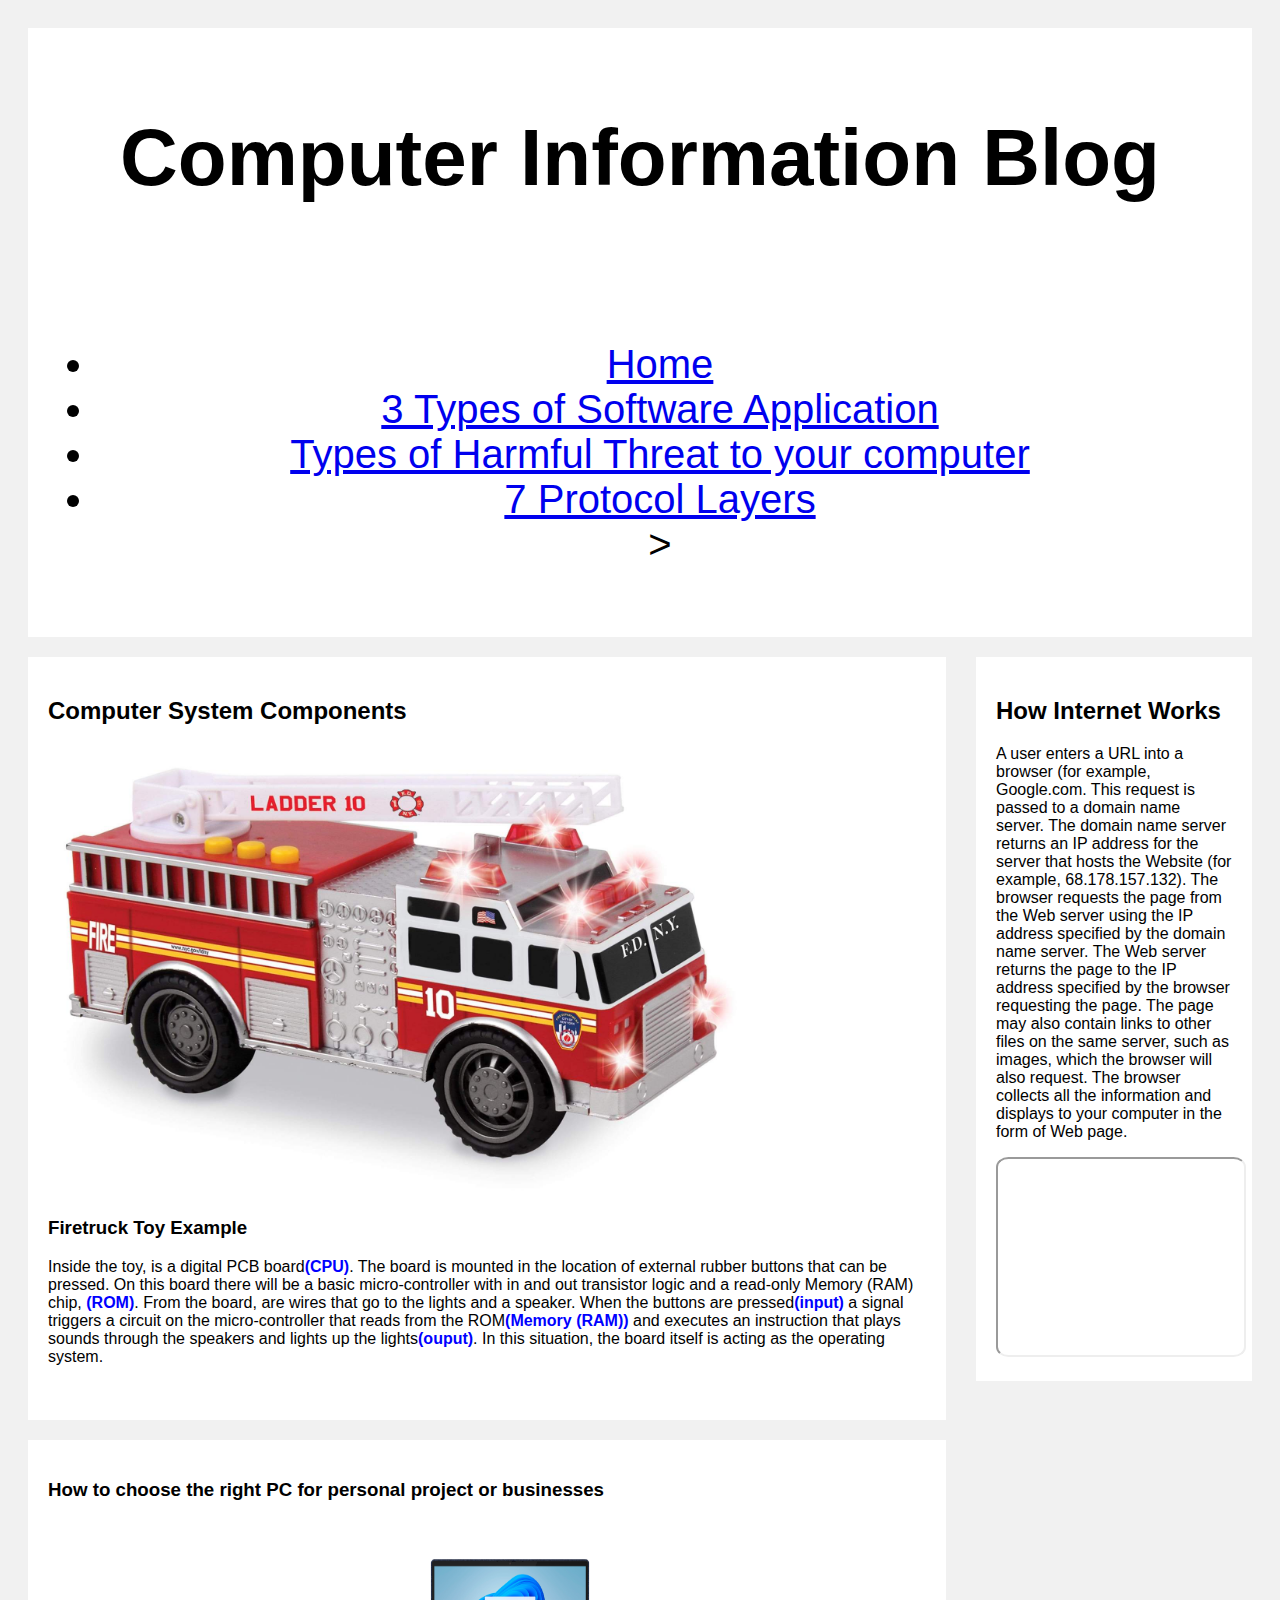
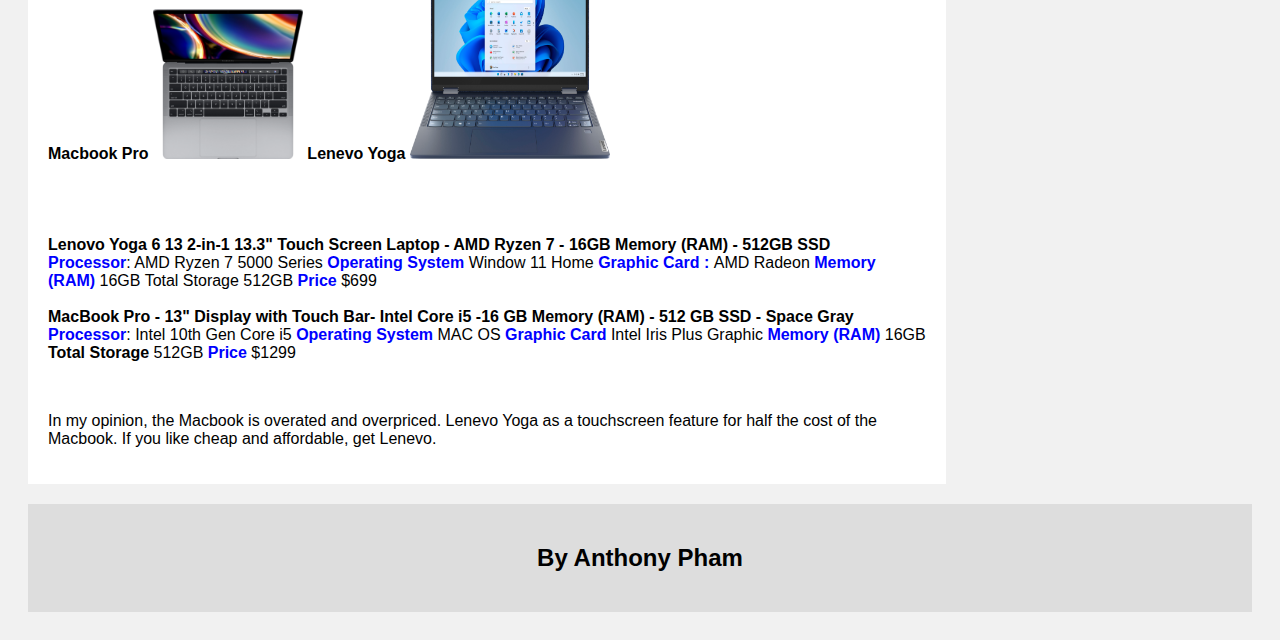
<file: index.html>
<!DOCTYPE html>
<html lang="en">

<head>
    <meta charset="UTF-8">
    <meta http-equiv="X-UA-Compatible" content="IE=edge">
    <meta name="viewport" content="width=device-width, initial-scale=1.0">
    <link rel="stylesheet" type="text/css" href="style.css">
    <link rel="preconnect" href="https://fonts.googleapis.com">
    <link rel="preconnect" href="https://fonts.gstatic.com" crossorigin>
    <link
        href="https://fonts.googleapis.com/css2?family=Arima+Madurai:wght@800&family=Courier+Prime&family=Montserrat:wght@100&family=Noto+Serif+Display&family=Press+Start+2P&family=Zen+Dots&display=swap"
        rel="stylesheet">
    <link rel="stylesheet" href="https://cdn.jsdelivr.net/npm/bootstrap@4.6.1/dist/css/bootstrap.min.css"
        integrity="sha384-zCbKRCUGaJDkqS1kPbPd7TveP5iyJE0EjAuZQTgFLD2ylzuqKfdKlfG/eSrtxUkn" crossorigin="anonymous">
    <script src="https://cdn.jsdelivr.net/npm/jquery@3.5.1/dist/jquery.slim.min.js"
        integrity="sha384-DfXdz2htPH0lsSSs5nCTpuj/zy4C+OGpamoFVy38MVBnE+IbbVYUew+OrCXaRkfj"
        crossorigin="anonymous"></script>
    <script src="https://cdn.jsdelivr.net/npm/popper.js@1.16.1/dist/umd/popper.min.js"
        integrity="sha384-9/reFTGAW83EW2RDu2S0VKaIzap3H66lZH81PoYlFhbGU+6BZp6G7niu735Sk7lN"
        crossorigin="anonymous"></script>
    <script src="https://cdn.jsdelivr.net/npm/bootstrap@4.6.1/dist/js/bootstrap.min.js"
        integrity="sha384-VHvPCCyXqtD5DqJeNxl2dtTyhF78xXNXdkwX1CZeRusQfRKp+tA7hAShOK/B/fQ2"
        crossorigin="anonymous"></script>
    <title>Computer Information Blog</title>
</head>

<body>
    <div class="header">
        <h1>Computer Information Blog</h1>
        <br>
        <ul class="menu">
            <li><a href="index.html">Home</a></li>
            <li><a href="software.html"> 3 Types of Software Application </a></li>
            <li><a href="security.html"> Types of Harmful Threat to your computer</a></li>
            <li><a href="network.html"> 7 Protocol Layers </a></li>>
        </ul>
        
        </div>
      
      <div class="row">
        <div class="leftcolumn">
          <div class="card">
            <h2> Computer System Components </h2>
            
            <img src="images/firetruck.jpg" width=700>
            <h3> Firetruck Toy Example</h3>
            <p> Inside the toy, is a digital PCB board<strong style="color: blue">(CPU)</strong style="color: blue">. The board is mounted in the location of external rubber buttons that can be pressed. On this board there will be a basic micro-controller with in and out transistor logic and a read-only Memory (RAM) chip,<strong style="color: blue"> (ROM)</strong style="color: blue">. From the board, are wires that go to the lights and a speaker.
                When the buttons are pressed<strong style="color: blue">(input)</strong style="color: blue"> a signal triggers a circuit on the micro-controller that reads from the ROM<strong style="color: blue">(Memory (RAM))</strong style="color: blue"> and executes an instruction that plays sounds through the speakers and lights up the lights<strong style="color: blue">(ouput)</strong style="color: blue">. In this situation, the board itself is acting as the operating system.</p>
            <br>
            
          </div>
          <div class="card">
            <div class="card-blog3">
                <h3>How to choose the right PC for personal project or businesses</h3>
               <br>
                <h4>Macbook Pro  <img src="images/6287726cv12d.webp" width="150" height="150"> Lenevo Yoga
                    <img src="images/lenevo.jpg" width="200" height="200"> </h4>
                    <br>
                    <br>
                <p><strong>Lenovo Yoga 6 13 2-in-1 13.3" Touch Screen Laptop - AMD Ryzen 7 - 16GB Memory (RAM) - 512GB SSD </strong style="color: blue">
                    <br>

                    <strong style="color: blue">Processor</strong style="color: blue">: AMD Ryzen 7 5000 Series
           
                        <strong style="color: blue"> Operating System </strong style="color: blue"> 
                        Window 11 Home
                        <strong style="color: blue"> Graphic Card : </strong style="color: blue">
                            AMD Radeon
                       
                        <strong style="color: blue"> Memory (RAM) </strong style="color: blue">
                        16GB 
                        <stong> Total Storage </strong style="color: blue">
                        512GB  
                        <strong style="color: blue" style="color: blue"> Price </strong style="color: blue">
                        $699

                        <br>

                    <br><strong>MacBook Pro - 13" Display with Touch Bar- Intel Core i5 -16 GB Memory (RAM) - 512 GB SSD - Space Gray </strong style="color: blue">
                    <br>
                    <strong style="color: blue">Processor</strong style="color: blue">: Intel 10th Gen Core i5
           
                    <strong style="color: blue"> Operating System </strong style="color: blue"> 
                    MAC OS
                    <strong style="color: blue"> Graphic Card</strong style="color: blue">
                   Intel Iris Plus Graphic
                   
                    <strong style="color: blue"> Memory (RAM) </strong style="color: blue">
                    16GB 
                    <strong> Total Storage  </strong style="color: blue">
                    512GB  
                    <strong style="color: blue" style="color: blue"> Price </strong style="color: blue">
                    $1299


                </p>
                <br>
                <p> In my opinion, the Macbook is overated and overpriced. Lenevo Yoga as a touchscreen feature for half the cost of the Macbook. If you like cheap and affordable, get Lenevo. </p>
            <div>
        </div>
    

             
                
            </div>
          </div>

        </div>
        <div class="rightcolumn">
          <div class="card">
            <h2> How Internet Works </h2>
            <p> A user enters a URL into a browser (for example, Google.com. This request is passed to a domain name server.

                The domain name server returns an IP address for the server that hosts the Website (for example, 68.178.157.132).
                
                The browser requests the page from the Web server using the IP address specified by the domain name server.
                
                The Web server returns the page to the IP address specified by the browser requesting the page. The page may also contain links to other files on the same server, such as images, which the browser will also request.
                
                The browser collects all the information and displays to your computer in the form of Web page.</p>
                </iframe><iframe src="https://watch.screencastify.com/v/GA0PhvHxw7ViZOGe8Vxf" width="250" height="200" style="border-radius: 5%;"></iframe></iframe>            
          </div>
          <br>
        
         
        </div>
      </div>
      
      <div class="footer">
        <h2> By Anthony Pham </h2>
      </div>
      

</html>
</file>
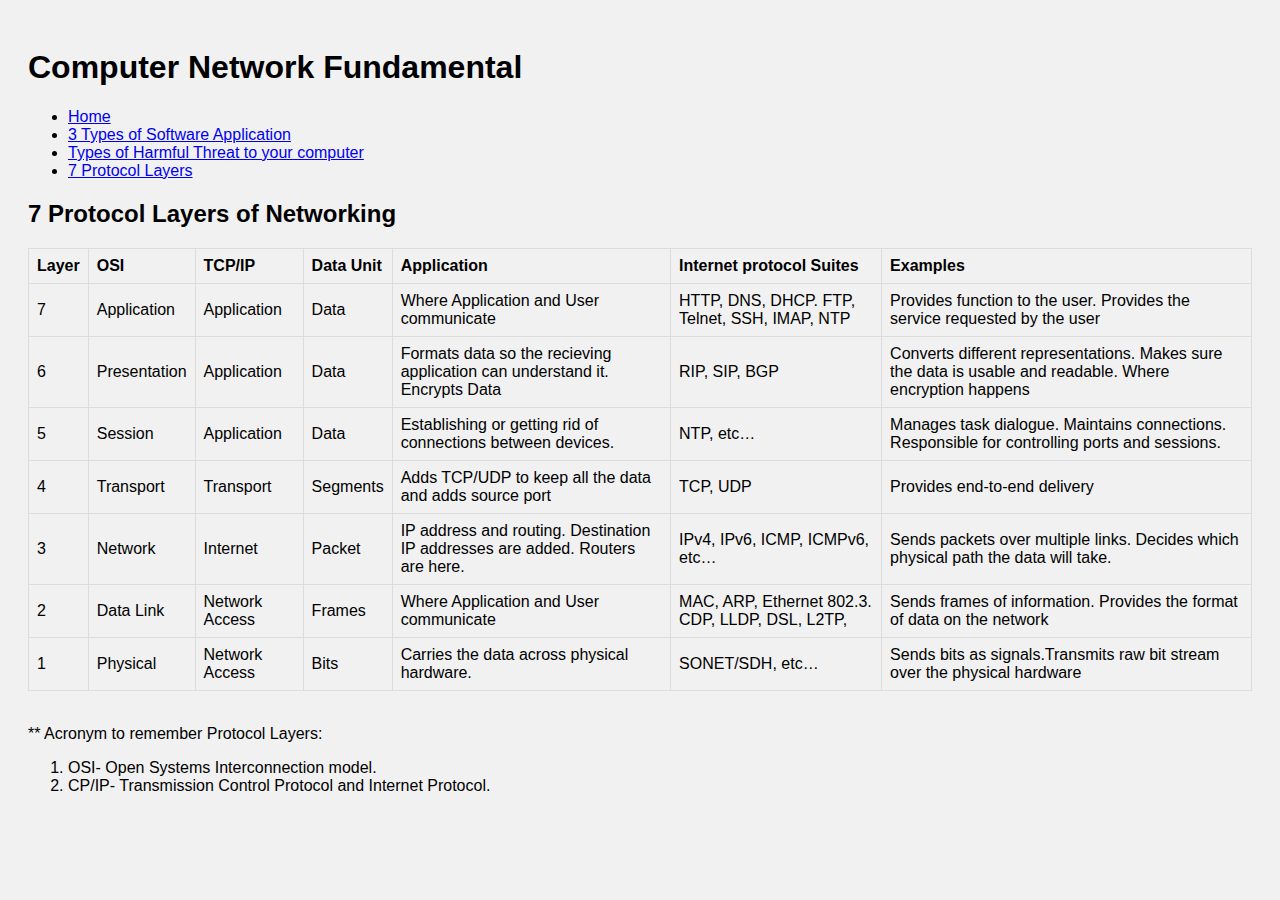
<file: network.html>
<!DOCTYPE html>
<html lang="en">

<head>
    <meta charset="UTF-8">
    <meta http-equiv="X-UA-Compatible" content="IE=edge">
    <meta name="viewport" content="width=device-width, initial-scale=1.0">
    <link rel="stylesheet" type="text/css" href="style.css">
    <link rel="preconnect" href="https://fonts.googleapis.com">
    <link rel="preconnect" href="https://fonts.gstatic.com" crossorigin>
    <link
        href="https://fonts.googleapis.com/css2?family=Arima+Madurai:wght@800&family=Courier+Prime&family=Montserrat:wght@100&family=Noto+Serif+Display&family=Press+Start+2P&family=Zen+Dots&display=swap"
        rel="stylesheet">
    <link rel="stylesheet" href="https://cdn.jsdelivr.net/npm/bootstrap@4.6.1/dist/css/bootstrap.min.css"
        integrity="sha384-zCbKRCUGaJDkqS1kPbPd7TveP5iyJE0EjAuZQTgFLD2ylzuqKfdKlfG/eSrtxUkn" crossorigin="anonymous">
    <script src="https://cdn.jsdelivr.net/npm/jquery@3.5.1/dist/jquery.slim.min.js"
        integrity="sha384-DfXdz2htPH0lsSSs5nCTpuj/zy4C+OGpamoFVy38MVBnE+IbbVYUew+OrCXaRkfj"
        crossorigin="anonymous"></script>
    <script src="https://cdn.jsdelivr.net/npm/popper.js@1.16.1/dist/umd/popper.min.js"
        integrity="sha384-9/reFTGAW83EW2RDu2S0VKaIzap3H66lZH81PoYlFhbGU+6BZp6G7niu735Sk7lN"
        crossorigin="anonymous"></script>
    <script src="https://cdn.jsdelivr.net/npm/bootstrap@4.6.1/dist/js/bootstrap.min.js"
        integrity="sha384-VHvPCCyXqtD5DqJeNxl2dtTyhF78xXNXdkwX1CZeRusQfRKp+tA7hAShOK/B/fQ2"
        crossorigin="anonymous"></script>
    <title>Computer Information Blog</title>
    <style>
        table {
          font-family: arial, sans-serif;
          border-collapse: collapse;
          width: 100%;
        }
        
        td, th {
          border: 1px solid #dddddd;
          text-align: left;
          padding: 8px;
        }
        
     
        </style>
</head>
<header>
    <h1> Computer Network Fundamental </h1>
    <ul class="menu">
        <li><a href="index.html">Home</a></li>
        <li><a href="software.html"> 3 Types of Software Application </a></li>
        <li><a href="security.html"> Types of Harmful Threat to your computer</a></li>
        <li><a href="network.html"> 7 Protocol Layers </a></li>
    </ul>
</header>
<body>

    <h2> 7 Protocol Layers of Networking </h2>
    
    <table>
      <tr>
        <th>Layer</th>
        <th>OSI</th>
        <th>TCP/IP</th>
        <th> Data Unit </th>
        <th> Application</th>
        <th> Internet protocol Suites</th>
        <th> Examples</th>
      </tr>
      <tr>
        <td>7</td>
        <td> Application </td>
        <td>Application</td>
        <td>Data</td>
        <td> Where Application and User communicate</td>
        <td> HTTP, DNS, DHCP. FTP, Telnet, SSH, IMAP, NTP </td>
        <td> Provides function to the user. Provides the service requested by the user</td>
      </tr>
      <tr>
        <td>6</td>
        <td> Presentation </td>
        <td> Application </td>
        <td>Data</td>
        <td> Formats data so the recieving application can understand it. Encrypts Data</td>
        <td> RIP, SIP, BGP </td>
        <td>  Converts different representations. Makes sure the data is usable and readable. Where encryption happens
        </td>
      </tr>
      <tr>
        <td>5</td>
        <td> Session </td>
        <td>Application</td>
        <td>Data</td>
        <td> Establishing or getting rid of connections between devices.</td>
        <td>NTP, etc… </td>
        <td>  Manages task dialogue. 
            Maintains connections. Responsible for controlling ports and sessions.
        </td>
      </tr>
      <tr>
        <td>4 </td>
        <td> Transport </td>
        <td> Transport </td>
        <td> Segments </td>
        <td>Adds TCP/UDP to keep all the data and adds source port </td>
        <td> TCP, UDP</td>
        <td>  Provides end-to-end delivery</td>
      </tr>
      <tr>
        <td>3</td>
        <td> Network </td>
        <td> Internet</td>
        <td>Packet</td>
        <td> IP address and routing. Destination IP addresses are added. Routers are here.</td>
        <td> IPv4, IPv6, ICMP, ICMPv6, etc… </td>
        <td>  Sends packets over multiple links. Decides which physical path the data will take.</td>
      </tr>
      <tr>
        <td>2</td>
        <td> Data Link </td> 
        <td> Network Access</td>
        <td> Frames</td>
        <td> Where Application and User communicate</td>
        <td> MAC, ARP, Ethernet 802.3. CDP, LLDP, DSL, L2TP, </td>
        <td>  Sends frames of information. Provides the format of data on the network </td>
      </tr>
      <tr>
        <td>1</td>
        <td> Physical </td> 
        <td> Network Access</td>
        <td> Bits</td>
        <td> Carries the data across physical hardware.</td>
        <td> SONET/SDH, etc… </td>
        <td> Sends bits as signals.Transmits raw bit stream over the physical hardware</td>
      </tr>
    </table>
    <br>
    <p> ** Acronym to remember Protocol Layers:</p>
    <ol>
        <li>OSI- Open Systems Interconnection model.</li>
        <li>CP/IP- Transmission Control Protocol and Internet Protocol.</li>
    </ol>
    
    </body>
    </html>
</file>
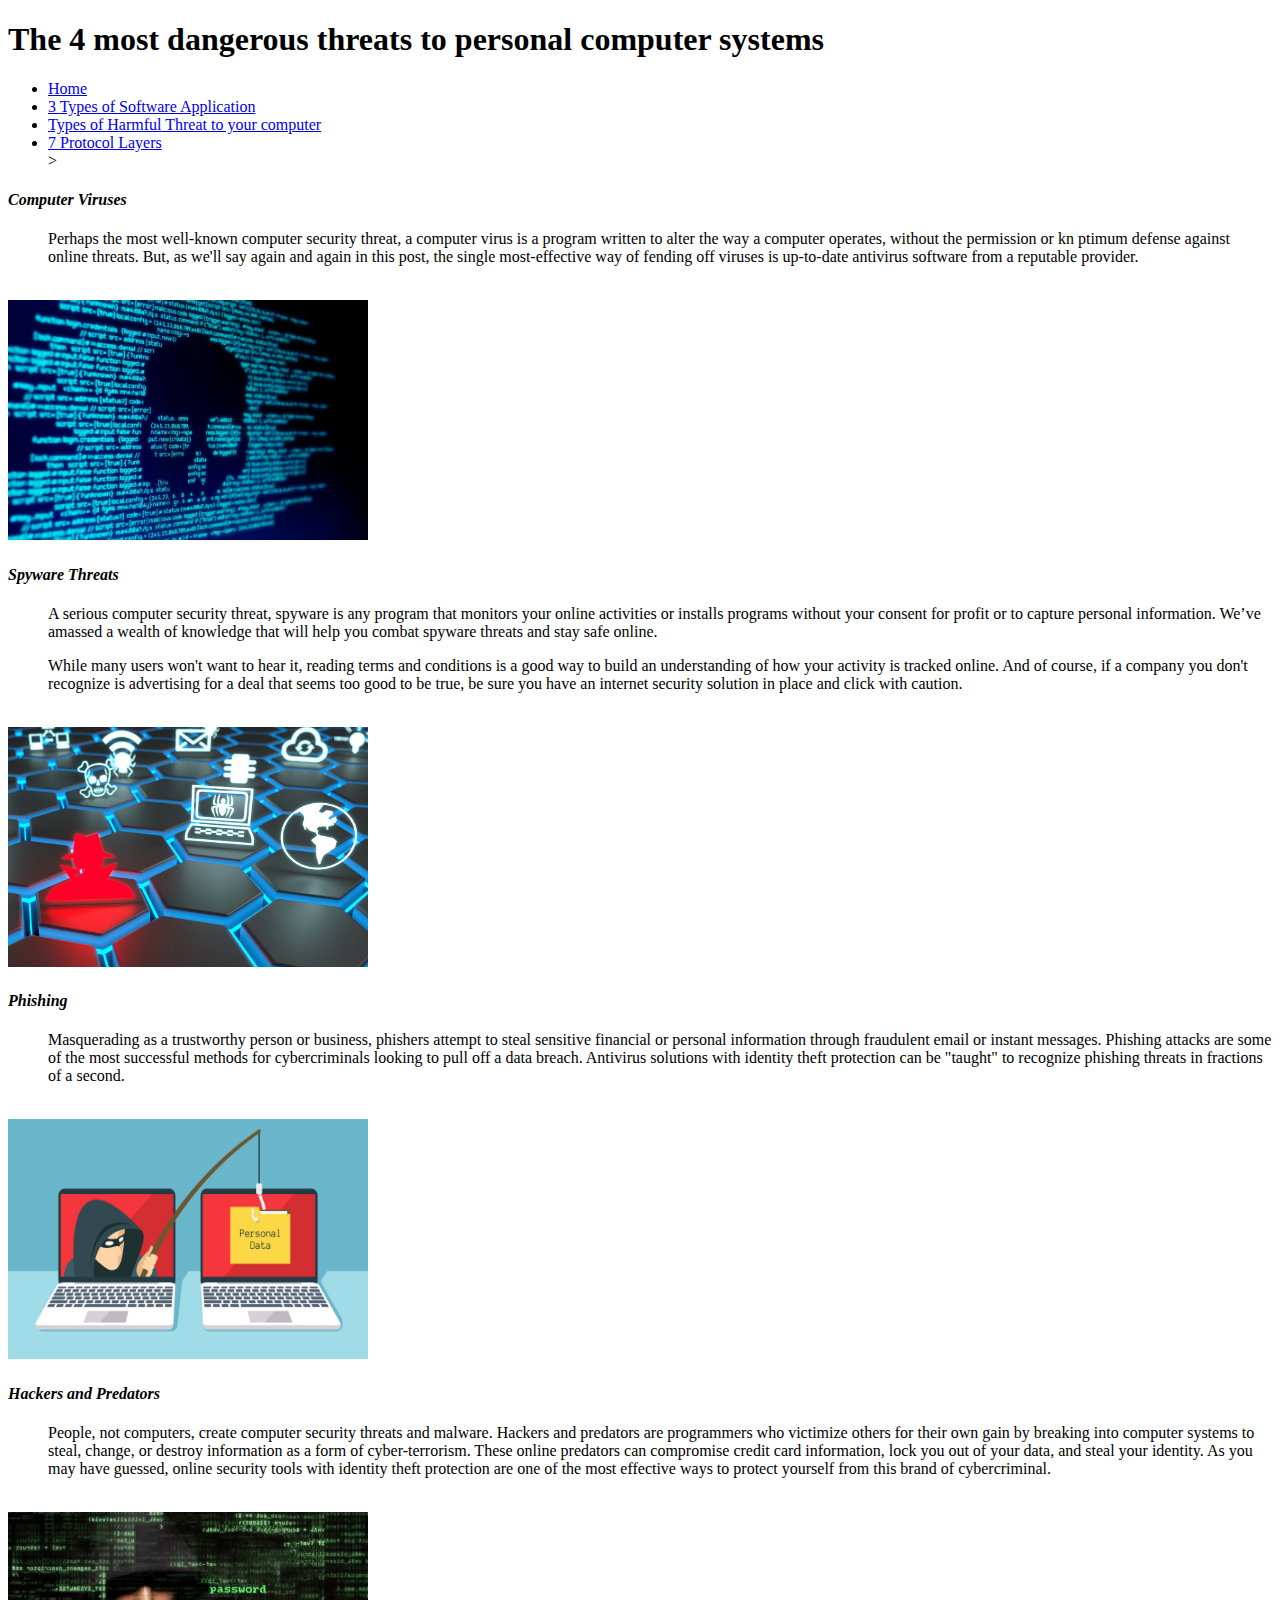
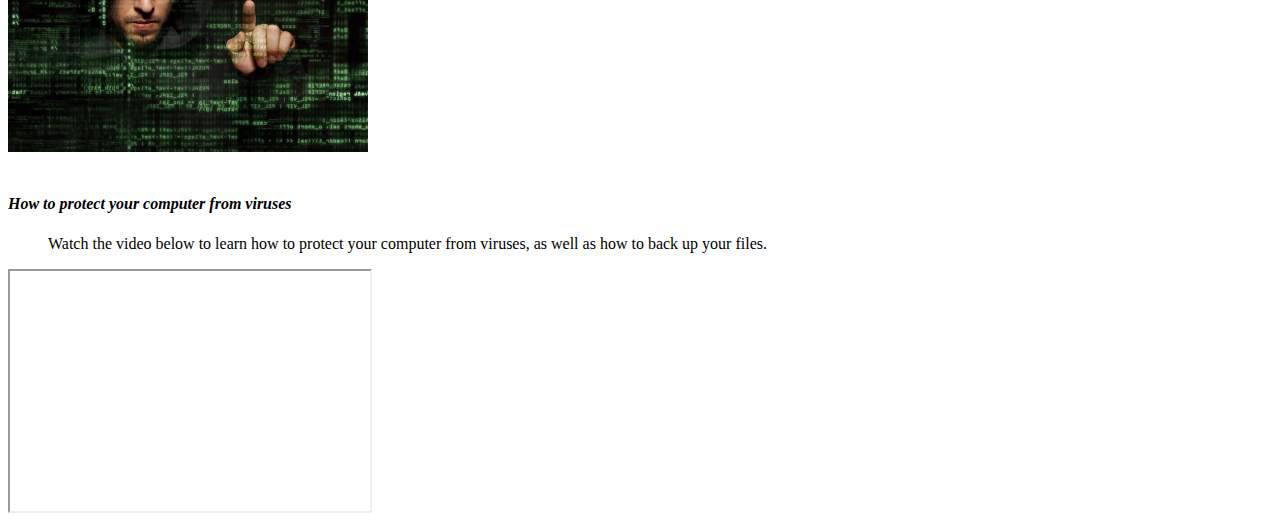
<file: security.html>
<!DOCTYPE html>
<html lang="en">
<head>
    <meta charset="UTF-8">
    <meta http-equiv="X-UA-Compatible" content="IE=edge">
    <meta name="viewport" content="width=device-width, initial-scale=1.0">
    <title> Security Threats </title>
    <link rel="stylesheet" type="text/css" href="style2.css">
    <link rel="preconnect" href="https://fonts.googleapis.com">
    <link rel="preconnect" href="https://fonts.gstatic.com" crossorigin>
    <link
        href="https://fonts.googleapis.com/css2?family=Arima+Madurai:wght@800&family=Courier+Prime&family=Montserrat:wght@100&family=Noto+Serif+Display&family=Press+Start+2P&family=Zen+Dots&display=swap"
        rel="stylesheet">
    <link rel="stylesheet" href="https://cdn.jsdelivr.net/npm/bootstrap@4.6.1/dist/css/bootstrap.min.css"
        integrity="sha384-zCbKRCUGaJDkqS1kPbPd7TveP5iyJE0EjAuZQTgFLD2ylzuqKfdKlfG/eSrtxUkn" crossorigin="anonymous">
    <script src="https://cdn.jsdelivr.net/npm/jquery@3.5.1/dist/jquery.slim.min.js"
        integrity="sha384-DfXdz2htPH0lsSSs5nCTpuj/zy4C+OGpamoFVy38MVBnE+IbbVYUew+OrCXaRkfj"
        crossorigin="anonymous"></script>
    <script src="https://cdn.jsdelivr.net/npm/popper.js@1.16.1/dist/umd/popper.min.js"
        integrity="sha384-9/reFTGAW83EW2RDu2S0VKaIzap3H66lZH81PoYlFhbGU+6BZp6G7niu735Sk7lN"
        crossorigin="anonymous"></script>
    <script src="https://cdn.jsdelivr.net/npm/bootstrap@4.6.1/dist/js/bootstrap.min.js"
        integrity="sha384-VHvPCCyXqtD5DqJeNxl2dtTyhF78xXNXdkwX1CZeRusQfRKp+tA7hAShOK/B/fQ2"
        crossorigin="anonymous"></script>
</head>
<body>
    <header>
        <h1>The 4 most dangerous threats to personal computer systems</h1>
    </header>
    <section>
                  
        <ul class="menu">
            <li><a href="index.html">Home</a></li>
            <li><a href="software.html"> 3 Types of Software Application </a></li>
            <li><a href="security.html"> Types of Harmful Threat to your computer</a></li>
            <li><a href="network.html"> 7 Protocol Layers </a></li>>
        </ul>

                            
    <h4  ><strong><i>Computer Viruses</i></strong></h4>
    <ol>Perhaps the most well-known computer security threat, a computer virus is a program 
        written to alter the way a computer operates, without the permission or kn ptimum defense against online threats. 
        But, as we'll say again and again in this post, the single most-effective way of fending off viruses 
        is up-to-date antivirus software from a reputable provider. </ol>
                            
    <br>
    <img src="images/computer_virus.jpg" alt="input" width="360" height="240" frameborder="5">
    <br>
    </div>

    <h4><strong><i>Spyware Threats</i></strong></h4>

    <ol>A serious computer security threat, spyware is any program that monitors your online activities or 
        installs programs without your consent for profit or to capture personal information. 
        We’ve amassed a wealth of knowledge that will help you combat spyware threats and stay safe online.                                  </ol>
    <ol>While many users won't want to hear it, reading terms and conditions is a good way to build an 
        understanding of how your activity is tracked online. And of course, if a company you don't 
        recognize is advertising for a deal that seems too good to be true, be sure you have an internet 
        security solution in place and click with caution.</ol>
                        
    <br>
    <img src="images/security_threats_hackers_malware_spyware_phishing_virus_thinkstock_905222206-100749995-large.jpg" alt="input" width="360" height="240" frameborder="5">
    <br>


    <div class="flex2">
    <h4><strong><i>Phishing</i></strong></h4>

    <ol>Masquerading as a trustworthy person or business, phishers attempt to steal sensitive financial 
        or personal information through fraudulent email or instant messages. Phishing attacks are some 
        of the most successful methods for cybercriminals looking to pull off a data breach. 
        Antivirus solutions with identity theft protection can be "taught" to recognize phishing 
        threats in fractions of a second. </ol>     

    <br>
    <img src="images/phishing.jpg" alt="storage" width="360" height="240" >

    </div>
    <h4><strong><i>Hackers and Predators</i></strong></h4>

    <ol>People, not computers, create computer security threats and malware. Hackers and predators are 
        programmers who victimize others for their own gain by breaking into computer systems to steal, 
        change, or destroy information as a form of cyber-terrorism. These online predators can compromise 
        credit card information, lock you out of your data, and steal your identity. As you may have guessed, 
        online security tools with identity theft protection are one of the most effective ways to protect 
        yourself from this brand of cybercriminal.</ol>
                              
    <br>
    <img src="images/hackers.jpg" alt="storage" width="360" height="240">
    <br>
    <br>
    <h4><strong><i>How to protect your computer from viruses</i></strong></h4>
    <ol>Watch the video below to learn how to protect your computer from viruses, 
        as well as how to back up your files.</ol>


    <iframe width="360" height="240" src="https://www.youtube.com/embed/6mMZFoXbKqI" 
    title="YouTube video player" frameborder="5" allow="accelerometer; autoplay; 
    sclipboard-write; encrypted-media; gyroscope; picture-in-picture" allowfullscreen></iframe>
    <br>
</div>
    </section>


</body>
</html>
</file>
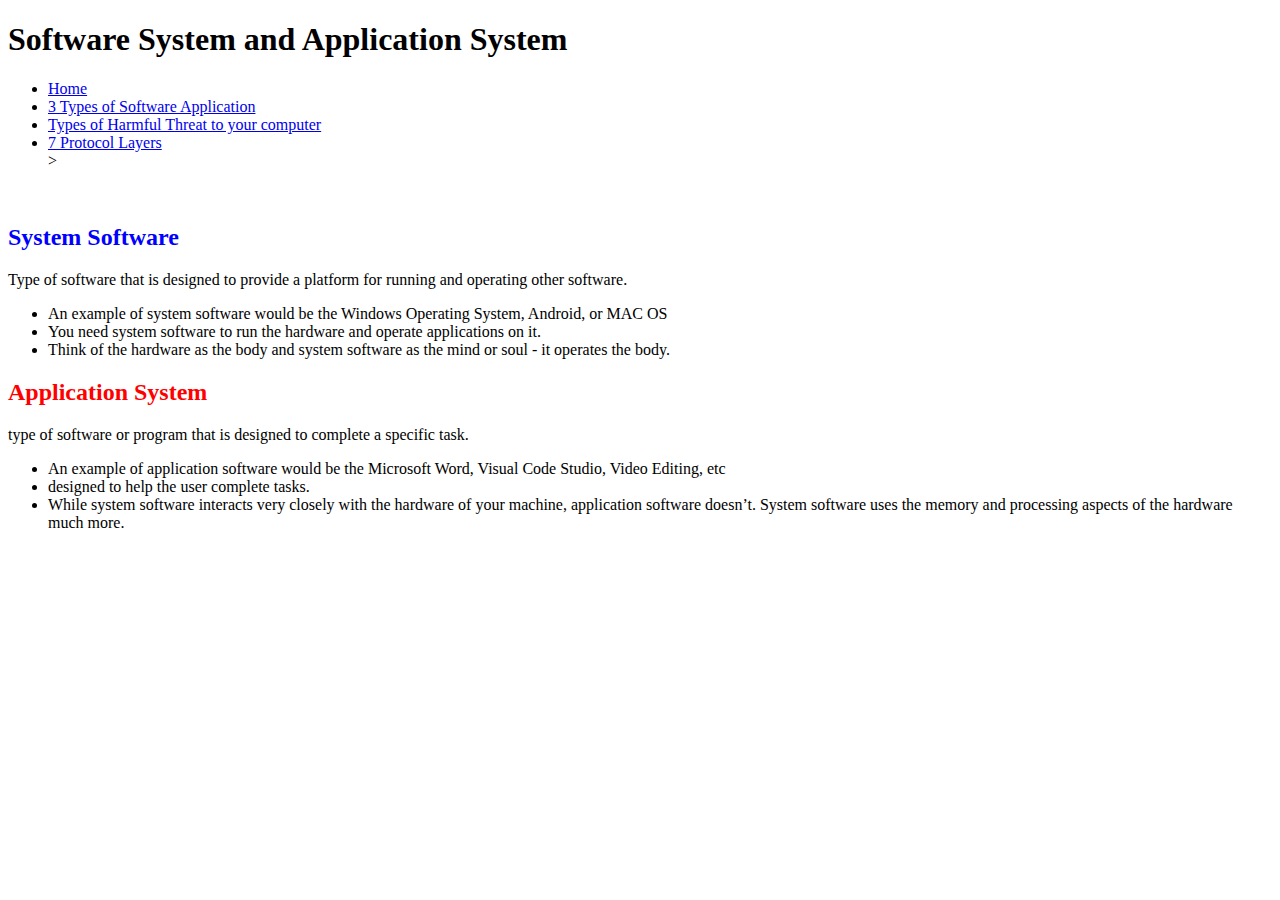
<file: software.html>
<!DOCTYPE html>
<html lang="en">
<head>
    <meta charset="UTF-8">
    <meta http-equiv="X-UA-Compatible" content="IE=edge">
    <meta name="viewport" content="width=device-width, initial-scale=1.0">
    <title> Softwares Systems </title>
    <link rel="stylesheet" type="text/css" href="style2.css">
    <link rel="preconnect" href="https://fonts.googleapis.com">
    <link rel="preconnect" href="https://fonts.gstatic.com" crossorigin>
    <link
        href="https://fonts.googleapis.com/css2?family=Arima+Madurai:wght@800&family=Courier+Prime&family=Montserrat:wght@100&family=Noto+Serif+Display&family=Press+Start+2P&family=Zen+Dots&display=swap"
        rel="stylesheet">
    <link rel="stylesheet" href="https://cdn.jsdelivr.net/npm/bootstrap@4.6.1/dist/css/bootstrap.min.css"
        integrity="sha384-zCbKRCUGaJDkqS1kPbPd7TveP5iyJE0EjAuZQTgFLD2ylzuqKfdKlfG/eSrtxUkn" crossorigin="anonymous">
    <script src="https://cdn.jsdelivr.net/npm/jquery@3.5.1/dist/jquery.slim.min.js"
        integrity="sha384-DfXdz2htPH0lsSSs5nCTpuj/zy4C+OGpamoFVy38MVBnE+IbbVYUew+OrCXaRkfj"
        crossorigin="anonymous"></script>
    <script src="https://cdn.jsdelivr.net/npm/popper.js@1.16.1/dist/umd/popper.min.js"
        integrity="sha384-9/reFTGAW83EW2RDu2S0VKaIzap3H66lZH81PoYlFhbGU+6BZp6G7niu735Sk7lN"
        crossorigin="anonymous"></script>
    <script src="https://cdn.jsdelivr.net/npm/bootstrap@4.6.1/dist/js/bootstrap.min.js"
        integrity="sha384-VHvPCCyXqtD5DqJeNxl2dtTyhF78xXNXdkwX1CZeRusQfRKp+tA7hAShOK/B/fQ2"
        crossorigin="anonymous"></script>
    </head>
  
<body>
    <h1> Software System and Application System </h1>
    <ul class="menu">
        <li><a href="index.html">Home</a></li>
        <li><a href="software.html"> 3 Types of Software Application </a></li>
        <li><a href="security.html"> Types of Harmful Threat to your computer</a></li>
        <li><a href="network.html"> 7 Protocol Layers </a></li>>
    </ul>
    <br>
        <div class="container">
            <div class="p-4 p-md-5 mb-4 text-white rounded bg-dark">
                <div class="col-md-6 px-0">
                <h2 style="color: blue;"> System Software  </h2>
                <p class="lead my-3"> Type of software that is designed to provide a platform for running and operating other software. </p>
                <ul>
                    <li> An example of system software would be the Windows Operating System, Android, or MAC OS </li>
                    <li> You need system software to run the hardware and operate applications on it. </li>
                    <li> Think of the hardware as the body and system software as the mind or soul - it operates the body.</li>
                </ul>

                </div>
            </div>
            <div class="p-4 p-md-5 mb-4 text-white rounded bg-dark">
                <div class="col-md-6 px-0">
                <h2 style="color: red;"> Application System   </h2>
                <p class="lead my-3"> type of software or program that is designed to complete a specific task. </p>
                <ul>
                    <li> An example of application software would be the Microsoft Word, Visual Code Studio, Video Editing, etc </li>
                    <li> designed to help the user complete tasks. </li>
                    <li> While system software interacts very closely with the hardware of your machine, application software doesn’t. System software uses the memory and processing aspects of the hardware much more.</li>
                </ul>

                </div>
            </div>
            
    </header>
</body>
</html>
</file>
<file: style.css>
* {
  box-sizing: border-box;
}


body {
  font-family: Arial;
  padding: 20px;
  background: #f1f1f1;
}


.header {
  padding: 30px;
  font-size: 40px;
  text-align: center;
  background: white;
}


.leftcolumn {   
  float: left;
  width: 75%;
}


.rightcolumn {
  float: left;
  width: 25%;
  padding-left: 30px;
}




.card {
   background-color: white;
   padding: 20px;
   margin-top: 20px;
}


.row:after {
  content: "";
  display: table;
  clear: both;
}


.footer {
  padding: 20px;
  text-align: center;
  background: #ddd;
  margin-top: 20px;
}

@media screen and (max-width: 800px) {
  .leftcolumn, .rightcolumn .card .img {   
    width: 100%;
    padding: 0;
  }
}
</file>
<file: style2.css>
.blog-header-logo {
    font-family: "Playfair Display", Georgia, "Times New Roman", serif/*rtl:Amiri, Georgia, "Times New Roman", serif*/;
    font-size: 2.25rem;
  }
  

  
  h1, h2, h3, h4, h5, h6 {
    font-family: "Playfair Display", Georgia, "Times New Roman", serif/*rtl:Amiri, Georgia, "Times New Roman", serif*/;
  }
  
  .display-4 {
    font-size: 2.5rem;
  }
  @media (min-width: 768px) {
    .display-4 {
      font-size: 3rem;
    }
  }


  .flex-auto {
    flex: 0 0 auto;
  }
  
  .h-250 { height: 250px; }
  @media (min-width: 768px) {
    .h-md-250 { height: 250px; }
  }
</file>
